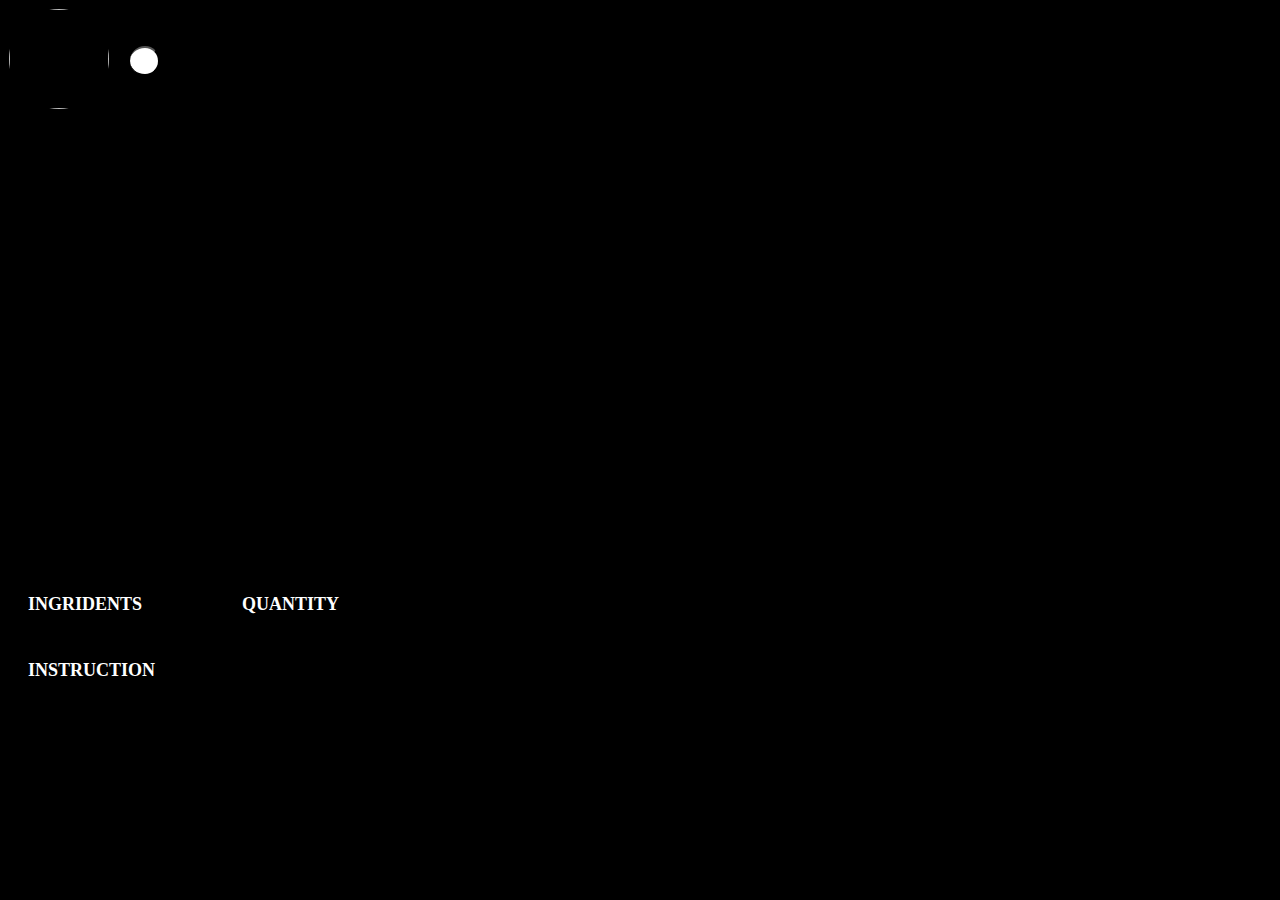
<file: recipe.html>
<!DOCTYPE html>
<html lang="en">

<head>
    <meta charset="UTF-8">
    <meta http-equiv="X-UA-Compatible" content="IE=edge">
    <meta name="viewport" content="width=device-width, initial-scale=1.0">
    <title>yummilicious</title>
    <link rel="stylesheet" href="https://cdnjs.cloudflare.com/ajax/libs/font-awesome/4.7.0/css/font-awesome.min.css">
    <link rel="stylesheet" href="styles.css">
</head>

<body>

    <div id="Maindiv" class=".whitefontcolor">
        <div id=TopBOX>
            <div id="recipeDetailBox">
                <div id="recipeDetailLeftBox">
                    <div><img id="recipeImage"></div>
                </div>
                <div id="recipeDetailRightBox">
                    <div id="name"></div>
                    <button id="loveButton"></button>
                </div>
            </div>
        </div>

        <iframe src="" title="YouTube video player" frameborder="0"
            allow="accelerometer; autoplay; clipboard-write; encrypted-media; gyroscope; picture-in-picture"
            allowfullscreen></iframe>

        <div id=BottomBOX>
            <div id="recipeInstruction">
                <div id="ingridents">
                    <div class="headings"> INGRIDENTS</div>
                    <div class="space"></div>
                    <div id="strIngredient1"></div>
                    <div id="strIngredient2"></div>
                    <div id="strIngredient3"></div>
                    <div id="strIngredient4"></div>
                    <div id="strIngredient5"></div>
                    <div id="strIngredient6"></div>
                    <div id="strIngredient7"></div>
                    <div id="strIngredient8"></div>
                    <div id="strIngredient9"></div>
                    <div id="strIngredient10"></div>
                    <div id="strIngredient11"></div>
                    <div id="strIngredient12"></div>
                    <div id="strIngredient13"></div>
                    <div id="strIngredient14"></div>
                    <div id="strIngredient15"></div>
                    <div id="strIngredient16"></div>
                    <div id="strIngredient17"></div>
                    <div id="strIngredient18"></div>
                    <div id="strIngredient19"></div>
                    <div id="strIngredient20"></div>
                </div>
                <div id="quantity">
                    <div class="headings"> QUANTITY</div>
                    <div class="space"></div>
                    <div id="strMeasure1"></div>
                    <div id="strMeasure2"></div>
                    <div id="strMeasure3"></div>
                    <div id="strMeasure4"></div>
                    <div id="strMeasure5"></div>
                    <div id="strMeasure6"></div>
                    <div id="strMeasure7"></div>
                    <div id="strMeasure8"></div>
                    <div id="strMeasure9"></div>
                    <div id="strMeasure10"></div>
                    <div id="strMeasure11"></div>
                    <div id="strMeasure12"></div>
                    <div id="strMeasure13"></div>
                    <div id="strMeasure14"></div>
                    <div id="strMeasure15"></div>
                    <div id="strMeasure16"></div>
                    <div id="strMeasure17"></div>
                    <div id="strMeasure18"></div>
                    <div id="strMeasure19"></div>
                    <div id="strMeasure20"></div>
                </div>
            </div>
            <div>
                <div class="headings">INSTRUCTION</div>
                <div class="space"></div>
                <div id="instruction"></div>
            </div>
        </div>
</body>
<script src="recipe.js"></script>
</html>
</file>
<file: styles.css>
/* * { border: 1px solid red; } */
body{
    background-color: black;
}
button {
    background-color: red;
    float: left;
    padding: 10px;
    color: white;
    font-size: 17px;
    border-left: none; 
    cursor: pointer;
  }
  
#background{
    width: 400px;
    height: 150px;
    display: flex;
    flex-direction: column;
    align-items: center;
    justify-content:center;
    position: absolute;
    left: calc(50% - 200px);
    top: calc(50% - 100px);  
    transition: top 0.5s linear;
}

.headingDiv{
    width: 100%;
    height: 50px;
    background-color: black;
    color:white;
    display: grid;
    text-align: center;
    font-size: xx-large;
    font-weight: bolder;
}

#SavedItemsDix{
    float: right;
    margin-top: 7px;
}

#SavedItems{
    align-self: center;
    background-image: url("https://cdn3.iconfinder.com/data/icons/social-media-2312/32/sosmed-08-512.png"); 
    background-size: 100% 100%;
    margin-right: 10px;
    background-color:white;
}
#SavedItems:hover{
    background-color:gray;
}

 input[type=text] {
    padding: 10px;
    font-size: 17px;
    border: 1px solid grey;
    float: left;
    width: 75%;
    background: #f1f1f1;
  }
  
  /* Style the submit button */
    button {
    background-color: red;
    float: left;
    padding: 10px;
    color: white;
    font-size: 17px;
    border-left: none; 
    cursor: pointer;
  }
  
   button:hover {
    background:#DF8000;
  }
  
  form.example::after {
    content: "";
    clear: both;
    display: table;
  }

  /*dishes*/
  .recipeGrid{
    background-color: black;
    display: grid;
    grid-template-columns: 1fr 1fr 1fr 1fr;
    gap: 5px;
    position: relative;
  }

  .dish{
    height: 400px;
    width: 350px;
    background-color:black;
    display: flex;
    flex-direction: column;
    justify-content:flex-start;
    align-items: center;
    border: white 1px solid;
  }
  .dish:hover {
    transform: scale(1.2); /* (150% zoom - Note: if the zoom is too large, it will go outside of the viewport) */
  }
  
  .dishImage{
      height: 70%;
      width: 100%;
      object-fit:cover;
  }
  /* end */

  #Maindiv{
    display: flex;
    flex-direction: column;
    justify-content:center;
    gap: 25px;
    color:white;
    background-image: url("https://www.caterease.com/wp-content/uploads/2019/01/Login-Final-Background.png");
    background-repeat: no-repeat;
    background-size: cover;
  }

  #recipeImage{
      border: black 1px solid;
      border-radius: 50%;
      height: 100px;
      width: 100px;
  }
  iframe{
    height: 400px;
    width: 70%;
    align-self: center;
    background-color: black;
  }

  #recipeInstruction{
    width: 90%;
    height: 80%;
    display: flex;
    flex-direction: row;
    justify-content:start;
    gap: 100px;
  }

#Yummilicious{
    display: flex;
    flex-direction: row;
    justify-content: center;
}
  .hide{
      visibility: hidden;
  }
 
#BottomBOX{
    display: flex;
    flex-direction: column;
    align-items: flex-start;
    margin-top: 30px;
    margin-left: 20px;
    gap: 30px;
}

.headings{
    font-size: large;
    font-weight: bold;
}
#name{
    font-weight: bold;
    font-size: xx-large;
}
.space{
    height: 15px;
}

a{
    color: black;
}

#loveButton{
    width: 30px;
    height: 30px;
    background-image: url("https://www.iconpacks.net/icons/1/free-heart-icon-492-thumb.png");
    background-size: contain;
    background-color:white;
    background-repeat: no-repeat;
    border-radius: 50%;

}
#loveButton:hover {
    background-image: url("https://upload.wikimedia.org/wikipedia/commons/thumb/f/f1/Heart_coraz%C3%B3n.svg/1200px-Heart_coraz%C3%B3n.svg.png");
  }

.wallpaper{
      height: 230px;
      width: 100%;
      background-repeat: no-repeat;
      object-fit:cover;
      opacity: 0.3;
      transition: height 0.5s linear;
}

.wallpaper:hover {
    opacity: 1.0;
  }

.whitefontcolor{
    color:white;
}

#recipeDetailBox{
    display: flex;
    flex-direction: row;
    gap: 10px;
}

#recipeDetailRightBox{
    display: flex;
    flex-direction: row;
    align-items: center;
    justify-content:center;
    gap: 10px;
    
}

@media screen and (max-width :  600px) {
    .recipeGrid{
    grid-template-columns: 1fr;}
    #recipeInstruction{
        flex-direction: column;
        gap:20px;
    }
    iframe{
        height: 200px;
    }
  }
</file>
